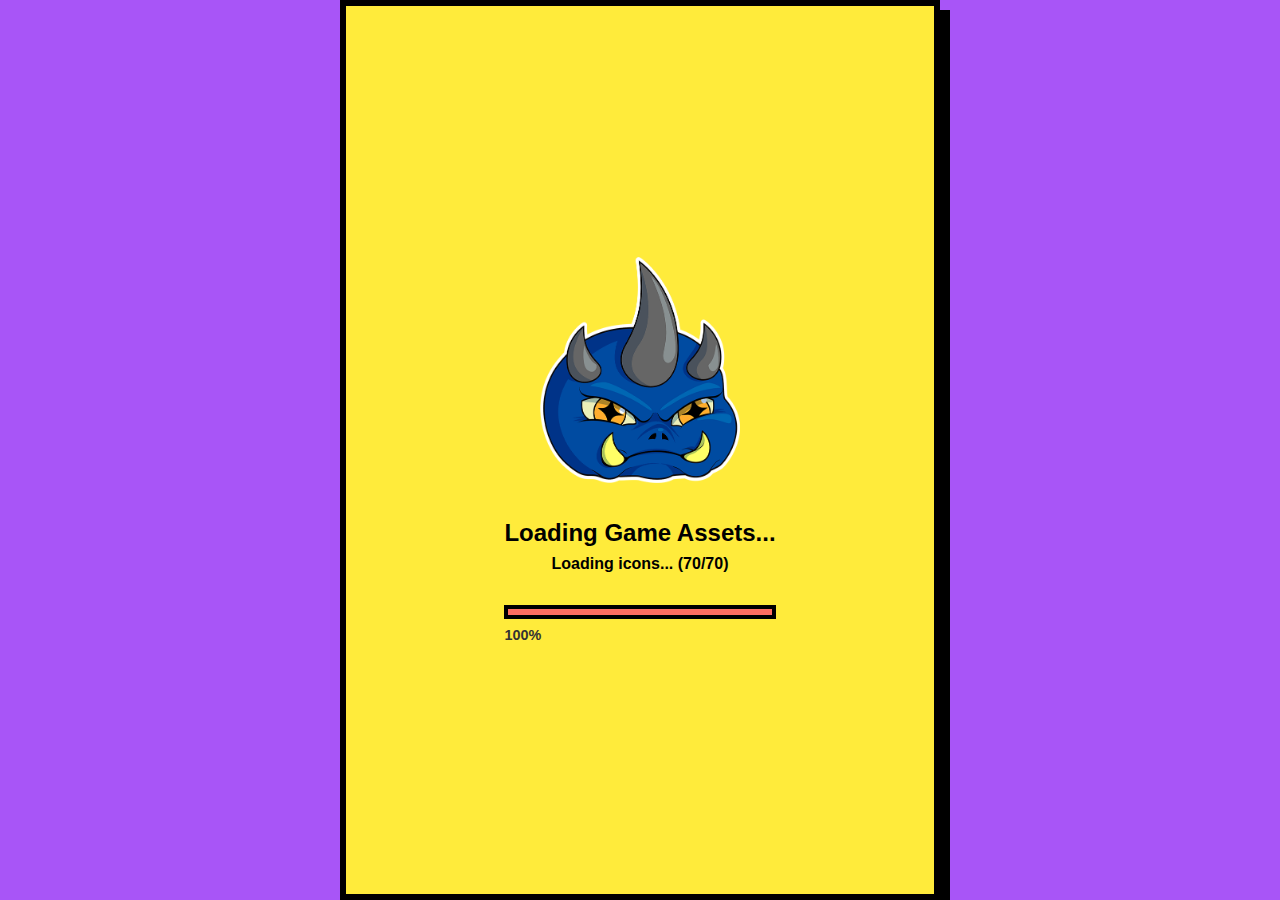
<file: index.html>
<!DOCTYPE html>
<html lang="en">
<head>
    <meta charset="UTF-8">
    <meta name="viewport" content="width=device-width, initial-scale=1.0, maximum-scale=1.0, user-scalable=no, viewport-fit=cover">
    <meta name="mobile-web-app-capable" content="yes">
    <meta name="apple-mobile-web-app-capable" content="yes">
    <meta name="apple-mobile-web-app-status-bar-style" content="black-translucent">
    <meta name="screen-orientation" content="portrait">
    <meta name="x5-orientation" content="portrait">
    <title>emoji king</title>
    <link rel="stylesheet" href="style.css">
</head>
<body>
    <div id="game-container">
        <!-- Screens will be loaded here dynamically -->
    </div>

    <!-- Load order: Config → Screen Loader → Game Logic -->
    <script src="game-config.js"></script>
    <script src="screen-loader.js"></script>
    <script src="game.js"></script>
</body>
</html>
</file>
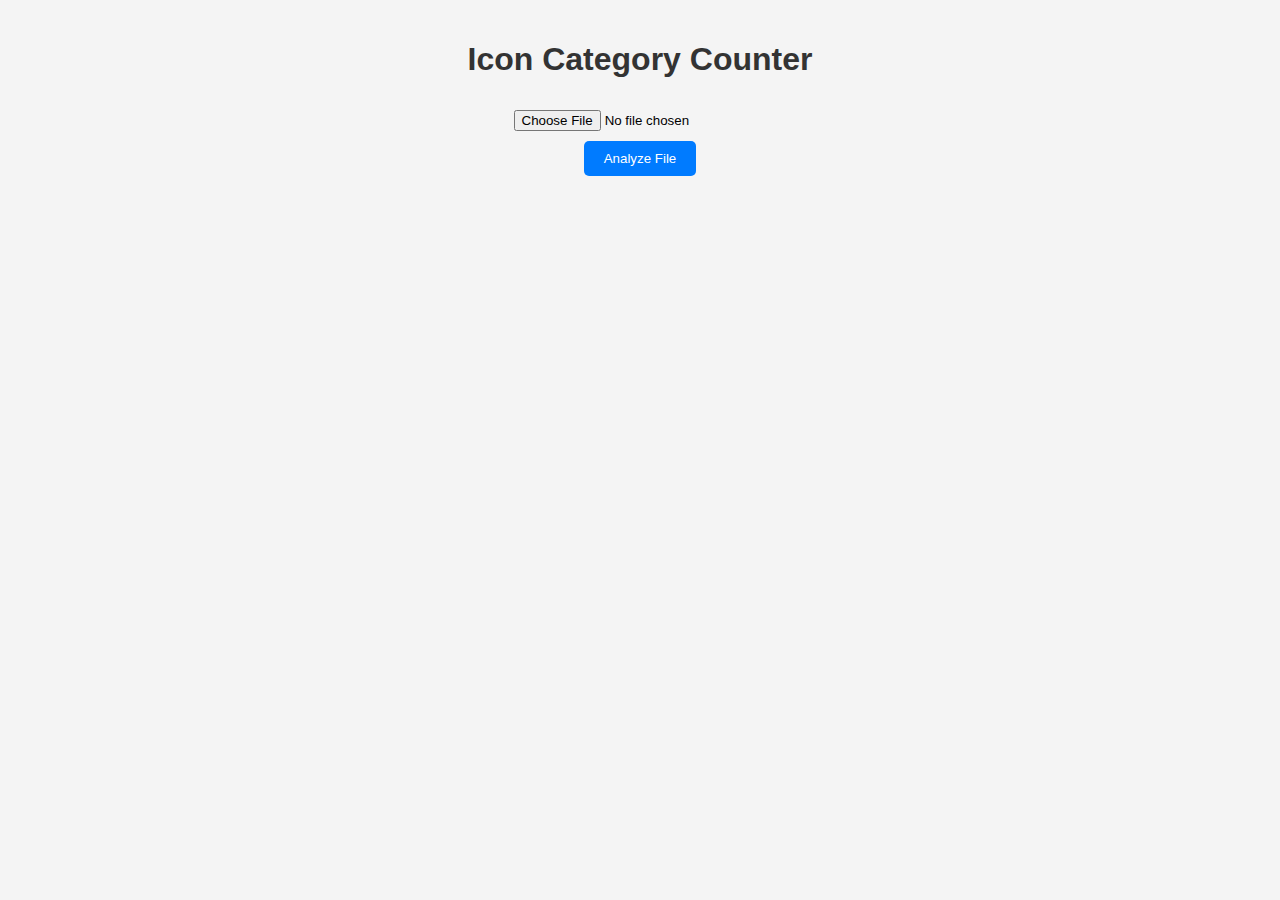
<file: icon-checker.html>
<!DOCTYPE html>
<html lang="en">
  <head>
    <meta charset="UTF-8" />
    <meta name="viewport" content="width=device-width, initial-scale=1.0" />
    <title>Icon Category Counter</title>
    <style>
      body {
        font-family: Arial, sans-serif;
        max-width: 1200px;
        margin: 0 auto;
        padding: 20px;
        background-color: #f4f4f4;
      }
      h1 {
        text-align: center;
        color: #333;
      }
      #upload-section {
        text-align: center;
        margin-bottom: 20px;
      }
      #file-input {
        margin: 10px;
      }
      #analyze-btn {
        padding: 10px 20px;
        background-color: #007bff;
        color: white;
        border: none;
        border-radius: 5px;
        cursor: pointer;
      }
      #analyze-btn:hover {
        background-color: #0056b3;
      }
      #results {
        display: none;
      }
      table {
        width: 100%;
        border-collapse: collapse;
        margin-top: 20px;
        background-color: white;
      }
      th,
      td {
        border: 1px solid #ddd;
        padding: 8px;
        text-align: center;
      }
      th {
        background-color: #007bff;
        color: white;
        cursor: pointer;
        user-select: none;
      }
      th:hover {
        background-color: #0056b3;
      }
      th.sort-asc::after {
        content: " ▲";
      }
      th.sort-desc::after {
        content: " ▼";
      }
      tr:nth-child(even) {
        background-color: #f2f2f2;
      }
      .total-row {
        font-weight: bold;
        background-color: #e9ecef;
      }
      .zero-cell {
        background-color: #f44336 !important; /* Punchy red */
        color: white !important;
        font-weight: bold;
      }
      .low-cell {
        background-color: #ff9800 !important; /* Punchy orange */
        color: white !important;
        font-weight: bold;
      }
      .medium-cell {
        background-color: #2196f3 !important; /* Punchy blue */
        color: white !important;
        font-weight: bold;
      }
      .high-cell {
        background-color: #4caf50 !important; /* Punchy green */
        color: white !important;
        font-weight: bold;
      }
      #error {
        color: red;
        text-align: center;
        margin-top: 10px;
      }
    </style>
  </head>
  <body>
    <h1>Icon Category Counter</h1>
    <div id="upload-section">
      <input type="file" id="file-input" accept=".js" />
      <br />
      <button id="analyze-btn">Analyze File</button>
    </div>
    <div id="error"></div>
    <div id="results">
      <table id="count-table">
        <thead>
          <tr>
            <th data-sort="name">Icon Name</th>
            <th data-sort="id">Icon ID</th>
            <th data-sort="perfect">Perfect</th>
            <th data-sort="correct">Correct</th>
            <th data-sort="neutral">Neutral</th>
            <th data-sort="wrong">Wrong</th>
            <th data-sort="horrible">Horrible</th>
            <th data-sort="total">Total</th>
          </tr>
        </thead>
        <tbody id="table-body"></tbody>
        <tfoot id="table-foot"></tfoot>
      </table>
    </div>

    <script>
      const fileInput = document.getElementById("file-input");
      const analyzeBtn = document.getElementById("analyze-btn");
      const results = document.getElementById("results");
      const errorDiv = document.getElementById("error");
      const tableBody = document.getElementById("table-body");
      const tableFoot = document.getElementById("table-foot");
      const table = document.getElementById("count-table");

      let allIconsData = []; // To store data for sorting

      function getCellClass(value) {
        const num = parseInt(value);
        if (num === 0) return "zero-cell";
        if (num <= 1) return "low-cell";
        if (num <= 3) return "medium-cell";
        return "high-cell";
      }

      function buildTable(allIcons, categoryTotals) {
        tableBody.innerHTML = "";
        allIcons.forEach(({ id, name, total, rowCounts }) => {
          const tr = document.createElement("tr");

          // Icon name td
          const nameTd = document.createElement("td");
          nameTd.textContent = name;
          tr.appendChild(nameTd);

          // Icon ID td
          const idTd = document.createElement("td");
          idTd.textContent = id;
          tr.appendChild(idTd);

          // Category count tds
          ["perfect,correct,neutral,wrong,horrible"].forEach((cat) => {
            const td = document.createElement("td");
            td.textContent = rowCounts[cat];
            td.className = getCellClass(td.textContent);
            tr.appendChild(td);
          });

          // Total td
          const totalTd = document.createElement("td");
          totalTd.textContent = total;
          totalTd.className = getCellClass(total);
          tr.appendChild(totalTd);

          tableBody.appendChild(tr);
        });

        // Totals row
        const totalRow = document.createElement("tr");
        totalRow.className = "total-row";

        // First td colspan 2
        const firstTd = document.createElement("td");
        firstTd.colSpan = 2;
        firstTd.textContent = "Total";
        totalRow.appendChild(firstTd);

        // Category totals tds
        ["perfect,correct,neutral,wrong,horrible"].forEach((cat) => {
          const td = document.createElement("td");
          td.textContent = categoryTotals[cat];
          td.className = getCellClass(td.textContent);
          totalRow.appendChild(td);
        });

        // Grand total td
        const grandTotal = allIcons.reduce((sum, { total }) => sum + total, 0);
        const grandTd = document.createElement("td");
        grandTd.textContent = grandTotal;
        grandTd.className = getCellClass(grandTotal);
        totalRow.appendChild(grandTd);

        tableFoot.innerHTML = "";
        tableFoot.appendChild(totalRow);
      }

      function sortTable(column, direction) {
        allIconsData.sort((a, b) => {
          let valA, valB;
          if (column === "name") {
            valA = a.name.toLowerCase();
            valB = b.name.toLowerCase();
          } else if (column === "id") {
            valA = a.id.toLowerCase();
            valB = b.id.toLowerCase();
          } else if (column === "total") {
            valA = a.total;
            valB = b.total;
          } else {
            valA = a.rowCounts[column];
            valB = b.rowCounts[column];
          }
          if (valA < valB) return direction === "asc" ? -1 : 1;
          if (valA > valB) return direction === "asc" ? 1 : -1;
          return 0;
        });
        buildTable(allIconsData, categoryTotals); // Rebuild with sorted data
      }

      let categoryTotals = {}; // Global for sorting

      // Add sorting event listeners
      table.addEventListener("click", (e) => {
        if (e.target.tagName === "TH" && e.target.dataset.sort) {
          const column = e.target.dataset.sort;
          const currentDir = e.target.classList.contains("sort-asc")
            ? "asc"
            : "desc";
          const newDir = currentDir === "asc" ? "desc" : "asc";

          // Remove sort classes from all th
          Array.from(table.querySelectorAll("th")).forEach((th) => {
            th.classList.remove("sort-asc,sort-desc");
          });

          // Add new class
          e.target.classList.add(`sort-${newDir}`);

          sortTable(column, newDir);
        }
      });

      analyzeBtn.addEventListener("click", () => {
        const file = fileInput.files[0];
        if (!file) {
          showError("Please select a file first.");
          return;
        }

        const reader = new FileReader();
        reader.onload = (e) => {
          try {
            // Use new Function to execute the code and return the needed variables
            const code =
              e.target.result + "\nreturn { GAME_ICONS, GAME_MESSAGES };";
            const result = new Function(code)();

            const { GAME_ICONS, GAME_MESSAGES } = result;

            if (!GAME_MESSAGES || !Array.isArray(GAME_MESSAGES)) {
              throw new Error("GAME_MESSAGES not found or invalid.");
            }
            if (!GAME_ICONS || !Array.isArray(GAME_ICONS)) {
              throw new Error("GAME_ICONS not found or invalid.");
            }

            // Initialize counts for all icons
            const counts = {};
            GAME_ICONS.forEach((icon) => {
              const id = icon.id;
              counts[id] = {
                perfect: 0,
                correct: 0,
                neutral: 0,
                wrong: 0,
                horrible: 0,
                total: 0,
              };
            });

            categoryTotals = {
              perfect: 0,
              correct: 0,
              neutral: 0,
              wrong: 0,
              horrible: 0,
            };

            GAME_MESSAGES.forEach((message) => {
              const categories = [
                "perfectIcons",
                "correctIcons",
                "neutralIcons",
                "wrongIcons",
                "horribleIcons",
              ];
              categories.forEach((cat) => {
                if (message[cat]) {
                  message[cat].forEach((iconId) => {
                    if (counts[iconId]) {
                      // Safety check
                      const catKey = cat.replace("Icons,");
                      counts[iconId][catKey]++;
                      counts[iconId].total++;
                      categoryTotals[catKey]++;
                    }
                  });
                }
              });
            });

            // Prepare data for sorting
            allIconsData = GAME_ICONS.map((icon) => ({
              id: icon.id,
              name: icon.name,
              total: counts[icon.id].total,
              rowCounts: counts[icon.id],
            })).sort((a, b) => a.total - b.total); // Initial sort by total asc

            // Initial build
            buildTable(allIconsData, categoryTotals);

            // Clear sort indicators
            Array.from(table.querySelectorAll("th")).forEach((th) => {
              th.classList.remove("sort-asc,sort-desc");
            });
            // Set initial sort on total desc or something, but for now asc

            results.style.display = "block";
            errorDiv.textContent = "";
          } catch (err) {
            showError(`Error processing file: ${err.message}`);
          }
        };
        reader.readAsText(file);
      });

      function showError(msg) {
        errorDiv.textContent = msg;
        results.style.display = "none";
      }
    </script>
  </body>
</html>
</file>
<file: style.css>
/* ===== CSS VARIABLES - NEOBRUTALISM ===== */
:root {
  /* Viewport height fallback for older browsers */
  --vh: 1vh;

  /* Colors - Bright and bold - VIBRANT */
  --primary-bg: #ffeb3b;
  --secondary-bg: #ff6f61;
  --accent-bg: #a855f7;
  --border-color: #000000;
  --primary-accent: #00ff88;
  --secondary-accent: #00d4ff;
  --success-color: #00ff88;
  --error-color: #ff3366;
  --text-primary: #000000;
  --text-secondary: #000000;
  --text-muted: #333333;

  /* Spacing */
  --spacing-xs: 0.3rem;
  --spacing-sm: 0.5rem;
  --spacing-md: 1rem;
  --spacing-lg: 1.5rem;
  --spacing-xl: 2rem;
  --spacing-2xl: 3rem;

  /* Sizes */
  --border-radius-sm: 0;
  --border-radius-md: 0;
  --border-radius-lg: 0;
  --border-radius-xl: 0;

  /* Shadows - Bold offset shadows */
  --shadow-sm: 5px 5px 0 var(--border-color);
  --shadow-md: 7px 7px 0 var(--border-color);
  --shadow-lg: 10px 10px 0 var(--border-color);
  --glow-primary: none;
  --glow-secondary: none;
  --glow-success: none;

  /* Transitions */
  --transition-fast: 0.1s ease;
  --transition-normal: 0.15s ease;
  --transition-slow: 0.3s ease;
}

/* ===== RESET & BASE ===== */
* {
  margin: 0;
  padding: 0;
  box-sizing: border-box;
  /* Improve touch responsiveness */
  -webkit-tap-highlight-color: transparent;
  -webkit-touch-callout: none;
}

html {
  /* Prevent text size adjustment on orientation change */
  -webkit-text-size-adjust: 100%;
  -ms-text-size-adjust: 100%;
  text-size-adjust: 100%;
  /* Smooth scrolling */
  scroll-behavior: smooth;
  /* Prevent any scrolling */
  overflow: hidden;
  height: 100%;
  width: 100%;
}

body {
  font-family: -apple-system, BlinkMacSystemFont, "Segoe UI", Roboto, "Oxygen",
    "Ubuntu", sans-serif;
  background: #a855f7;
  height: 100vh;
  height: 100dvh; /* Dynamic viewport height for mobile */
  width: 100%;
  margin: 0;
  padding: 0;
  display: flex;
  justify-content: center;
  align-items: center;
  overflow: hidden;
  position: fixed;
  inset: 0;
}

/* ===== LAYOUT ===== */
#game-container {
  width: 100%;
  max-width: 600px;
  height: 100vh;
  height: calc(var(--vh, 1vh) * 100); /* Fallback for older browsers */
  height: 100dvh; /* Dynamic viewport height for mobile browsers */
  max-height: 100vh;
  max-height: calc(var(--vh, 1vh) * 100);
  max-height: 100dvh;
  background: var(--primary-bg);
  position: relative;
  box-shadow: var(--shadow-lg);
  border: 6px solid var(--border-color);
  margin: 0 auto;
  display: flex;
  flex-direction: column;
}

@media (max-width: 600px) {
  #game-container {
    border-left: none;
    border-right: none;
    box-shadow: none;
  }
}

#game-container.shake {
  animation: screenShake 0.5s ease-in-out;
}

#game-container.pulse {
  animation: screenPulse 0.4s ease-out;
}

.screen {
  position: absolute;
  inset: 0;
  background: var(--primary-bg);
  z-index: 10;
  transition: opacity var(--transition-normal),
    transform var(--transition-normal);
  overflow: hidden;
  display: flex;
  flex-direction: column;
}

.screen.hidden {
  opacity: 0;
  pointer-events: none;
  transform: scale(0.95);
}

.screen.no-animate * {
  animation: none !important;
}

.screen-content {
  padding: var(--spacing-xl);
  height: 100%;
  overflow-y: auto;
  flex: 1;
  display: flex;
  flex-direction: column;
}

.screen-content.center {
  display: flex;
  flex-direction: column;
  justify-content: center;
  align-items: center;
  overflow: hidden;
}

/* ===== BUTTONS (DRY) - NEOBRUTALISM ===== */
.big-btn {
  background: var(--secondary-bg);
  border: 5px solid var(--border-color);
  padding: 1.2rem 2.5rem;
  font-size: 1.1rem;
  font-weight: 900;
  color: var(--text-primary);
  border-radius: var(--border-radius-lg);
  cursor: pointer;
  transition: all var(--transition-normal);
  text-transform: uppercase;
  letter-spacing: 1.5px;
  display: flex;
  align-items: center;
  justify-content: center;
  gap: 0.8rem;
  position: relative;
  overflow: hidden;
  box-shadow: var(--shadow-md);
  /* Better touch handling */
  touch-action: manipulation;
  user-select: none;
  -webkit-user-select: none;
}

.big-btn::before {
  content: none;
}

.big-btn.primary {
  background: var(--secondary-bg);
  border-color: var(--border-color);
  box-shadow: var(--shadow-md);
}

.big-btn.primary:hover {
  transform: translate(3px, 3px);
  box-shadow: 5px 5px 0 var(--border-color);
  background: var(--primary-accent);
}

.big-btn.secondary {
  background: var(--secondary-accent);
  border-color: var(--border-color);
}

.big-btn.secondary:hover {
  transform: translate(3px, 3px);
  box-shadow: 5px 5px 0 var(--border-color);
  background: var(--primary-accent);
}

.big-btn:active {
  transform: translate(7px, 7px);
  box-shadow: none;
}

.btn-icon {
  font-size: 1.3rem;
  font-weight: bold;
}

/* ===== TEXT UTILITIES ===== */
.gradient-text {
  color: var(--text-primary);
}

.text-glow {
  text-shadow: none;
}

/* ===== START SCREEN ===== */
.logo-container {
  text-align: center;
  margin-bottom: var(--spacing-2xl);
  animation: fadeInDown 0.6s ease-out;
}

.game-title {
  font-size: 3.5rem;
  font-weight: 900;
  margin-bottom: var(--spacing-sm);
  letter-spacing: 2px;
  color: var(--text-primary);
}

.game-logo-img {
  width: 100%;
  max-width: 300px;
  height: auto;
  margin-bottom: var(--spacing-sm);
  animation: fadeInDown 0.6s ease-out;
}

.game-subtitle {
  font-size: 1.3rem;
  color: var(--text-secondary);
  font-weight: 600;
  letter-spacing: 3px;
  text-transform: uppercase;
}

.start-buttons {
  display: flex;
  flex-direction: column;
  gap: var(--spacing-md);
  margin-bottom: var(--spacing-2xl);
  animation: fadeInUp 0.6s ease-out 0.2s both;
}

.start-stats {
  display: flex;
  gap: var(--spacing-2xl);
  animation: fadeInUp 0.6s ease-out 0.4s both;
}

.stat-item {
  display: flex;
  flex-direction: column;
  align-items: center;
  gap: var(--spacing-sm);
}

.stat-number {
  font-size: 2rem;
  font-weight: 900;
  color: var(--border-color);
  text-shadow: none;
}

.stat-item .stat-label {
  font-size: 0.8rem;
  color: var(--text-muted);
  text-transform: uppercase;
  letter-spacing: 1px;
}

/* ===== MODAL (HOW TO PLAY) - NEOBRUTALISM ===== */
.modal {
  position: fixed;
  inset: 0;
  z-index: 1000;
  display: flex;
  justify-content: center;
  align-items: center;
  transition: opacity var(--transition-normal);
}

.modal.hidden {
  opacity: 0;
  pointer-events: none;
}

.modal-backdrop {
  position: absolute;
  inset: 0;
  background: rgba(0, 24, 88, 0.7);
  backdrop-filter: none;
}

.modal-content {
  position: relative;
  background: var(--primary-bg);
  border: 5px solid var(--border-color);
  border-radius: var(--border-radius-xl);
  padding: 1.5rem;
  max-height: 90vh;
  overflow-y: auto;
  box-shadow: var(--shadow-lg);
  animation: modalSlideIn 0.4s ease-out;
}

.modal-close {
  position: absolute;
  top: var(--spacing-md);
  right: var(--spacing-md);
  background: var(--error-color);
  border: 3px solid var(--border-color);
  font-size: 1.5rem;
  color: var(--border-color);
  cursor: pointer;
  width: 40px;
  height: 40px;
  display: flex;
  align-items: center;
  justify-content: center;
  border-radius: 0;
  transition: all var(--transition-normal);
  font-weight: 900;
  box-shadow: 3px 3px 0 var(--border-color);
}

.modal-close:hover {
  background: var(--error-color);
  color: var(--primary-accent);
  transform: translate(1px, 1px);
  box-shadow: 2px 2px 0 var(--border-color);
}

.modal-title {
  font-size: 2rem;
  color: var(--border-color);
  margin-bottom: var(--spacing-lg);
  text-align: center;
  text-transform: uppercase;
  letter-spacing: 2px;
  font-weight: 900;
}

.instructions {
  margin-bottom: var(--spacing-xl);
}

.instruction-section {
  margin-bottom: var(--spacing-xl);
}

.instruction-section h3 {
  color: var(--border-color);
  font-size: 1.2rem;
  margin-bottom: 0.8rem;
  text-transform: uppercase;
  letter-spacing: 1px;
  font-weight: 900;
}

.instruction-section p {
  color: var(--text-secondary);
  line-height: 1.6;
}

.control-list,
.scoring-list {
  display: flex;
  flex-direction: column;
  gap: 0.8rem;
}

.control-item,
.score-item {
  display: flex;
  justify-content: space-between;
  align-items: center;
  padding: 0.8rem var(--spacing-md);
  background: #ffffff;
  border-radius: var(--border-radius-md);
  border: 4px solid var(--border-color);
}

.control-key {
  background: var(--secondary-accent);
  padding: 0.4rem 0.8rem;
  border-radius: var(--border-radius-sm);
  font-weight: 900;
  color: var(--border-color);
  font-size: 0.9rem;
  border: 3px solid var(--border-color);
}

.score-item.good {
  border-color: var(--success-color);
}
.score-item.neutral {
  border-color: var(--text-muted);
}
.score-item.bad {
  border-color: var(--error-color);
}

.score-value {
  font-weight: bold;
  font-size: 1.1rem;
}

.score-item.good .score-value {
  color: var(--success-color);
}
.score-item.neutral .score-value {
  color: var(--text-muted);
}
.score-item.bad .score-value {
  color: var(--error-color);
}

.bonus-list {
  list-style: none;
  padding-left: 0;
}

.bonus-list li {
  padding: var(--spacing-sm) 0;
  color: var(--text-secondary);
  line-height: 1.6;
}

.bonus-list strong {
  color: var(--primary-accent);
}

/* ===== GAME SCREEN - NEOBRUTALISM ===== */
#game-header {
  background: var(--secondary-accent);
  padding: var(--spacing-md);
  border-bottom: 5px solid var(--border-color);
  box-shadow: none;
  z-index: 10;
}

.stat-group {
  display: grid;
  grid-template-columns: repeat(4, 1fr);
  gap: var(--spacing-sm);
}

.stat {
  display: flex;
  flex-direction: column;
  align-items: center;
}

.stat-label {
  font-size: 0.65rem;
  color: var(--text-muted);
  font-weight: 600;
  letter-spacing: 1px;
}

.stat-value {
  font-size: 1.3rem;
  color: var(--border-color);
  font-weight: 900;
  text-shadow: none;
}

.multiplier {
  text-align: center;
  margin-top: var(--spacing-sm);
  font-size: 1.2rem;
  color: var(--border-color);
  font-weight: 900;
  text-shadow: none;
  animation: pulse 0.5s ease-in-out;
  background: var(--primary-accent);
  padding: 0.3rem 0.8rem;
  border: 4px solid var(--border-color);
  box-shadow: 4px 4px 0 var(--border-color);
  display: inline-block;
}

.multiplier.hidden {
  display: none;
}

#feed-container {
  height: calc(100vh - 220px);
  max-height: calc(100vh - 220px);
  overflow-y: auto;
  position: relative;
  background: var(--primary-bg);
  display: flex;
  flex-direction: column;
  justify-content: flex-end;
}

#feed-container::before {
  content: "";
  position: absolute;
  top: 0;
  left: 0;
  right: 0;
  height: 300px;
  background: linear-gradient(
    to bottom,
    var(--primary-bg) 0%,
    transparent 100%
  );
  pointer-events: none;
  z-index: 15;
}

#feed {
  width: 100%;
  display: flex;
  flex-direction: column;
  padding: var(--spacing-md);
  min-height: min-content;
}

/* Post Timer */
.post-timer {
  position: absolute;
  top: var(--spacing-md);
  left: 50%;
  transform: translateX(-50%);
  display: flex;
  flex-direction: column;
  align-items: center;
  gap: var(--spacing-xs);
  z-index: 20;
  transition: opacity var(--transition-fast);
}

.post-timer.hidden {
  opacity: 0;
  pointer-events: none;
}

.post-timer-bar {
  width: 200px;
  height: 14px;
  background: #ffffff;
  border-radius: 0;
  overflow: hidden;
  border: 4px solid var(--border-color);
  box-shadow: none;
}

.post-timer-fill {
  height: 100%;
  background: var(--primary-accent);
  width: 100%;
  transition: width 0.1s linear;
}

.post-timer-fill.warning {
  background: var(--primary-bg);
}

.post-timer-fill.critical {
  background: var(--error-color);
  animation: pulse 0.5s ease-in-out infinite;
}

.post-timer-text {
  font-size: 0.9rem;
  font-weight: 900;
  color: var(--border-color);
  text-shadow: none;
  min-width: 40px;
  text-align: center;
}

.post-timer-text.warning {
  color: var(--border-color);
  text-shadow: none;
}

.post-timer-text.critical {
  color: var(--error-color);
  animation: pulse 0.5s ease-in-out infinite;
}

.post {
  background: #ffffff;
  margin: var(--spacing-sm) var(--spacing-md);
  padding: var(--spacing-lg) 70px var(--spacing-lg) var(--spacing-lg);
  border-radius: var(--border-radius-lg);
  border: 5px solid var(--border-color);
  box-shadow: var(--shadow-md);
  animation: slideIn var(--transition-normal) ease-out;
  position: relative;
  overflow: hidden;
}

.post.active {
  border-color: var(--border-color);
  box-shadow: var(--shadow-lg);
  background: var(--secondary-accent);
}

.post.correct {
  animation: correctAnim var(--transition-slow) ease-out;
  border-color: var(--border-color);
  background: var(--success-color);
}

.post.incorrect {
  animation: incorrectAnim var(--transition-slow) ease-out;
  border-color: var(--border-color);
  background: var(--error-color);
}

.post.timeout {
  animation: timeoutShake 0.6s ease-in-out;
  border-color: var(--border-color);
  background: var(--error-color);
}

.post.timeout .post-text {
  text-decoration: line-through;
  text-decoration-thickness: 3px;
  text-decoration-color: var(--border-color);
  opacity: 0.7;
}

.post-text {
  font-size: 1.1rem;
  color: var(--text-primary);
  line-height: 1.4;
  text-align: center;
  font-weight: 700;
}

.post-reaction {
  position: absolute;
  top: 50%;
  right: var(--spacing-md);
  transform: translateY(-50%);
  animation: popIn var(--transition-normal)
    cubic-bezier(0.68, -0.55, 0.265, 1.55);
}

.post-reaction img {
  width: 40px;
  height: 40px;
  object-fit: contain;
  image-rendering: crisp-edges;
  image-rendering: pixelated;
}

#reaction-bar {
  background: var(--primary-bg);
  padding: var(--spacing-md);
  display: flex;
  justify-content: space-around;
  gap: var(--spacing-sm);
  border-top: 5px solid var(--border-color);
  box-shadow: none;
}

.emoji-btn {
  background: var(--secondary-bg);
  border: 5px solid var(--border-color);
  border-radius: var(--border-radius-md);
  padding: 0.8rem;
  cursor: pointer;
  transition: all var(--transition-fast);
  flex: 1;
  display: flex;
  flex-direction: column;
  align-items: center;
  gap: var(--spacing-xs);
  box-shadow: 5px 5px 0 var(--border-color);
  /* Better touch handling */
  touch-action: manipulation;
  user-select: none;
  -webkit-user-select: none;
}

.emoji-btn:hover {
  transform: translate(-2px, -2px);
  box-shadow: 8px 8px 0 var(--border-color);
  background: var(--primary-accent);
}

.emoji-btn:active {
  transform: translate(5px, 5px);
  box-shadow: none;
}

.emoji-btn .emoji-img {
  width: 48px;
  height: 48px;
  object-fit: contain;
  image-rendering: pixelated;
}

.emoji-btn .key-hint {
  font-size: 0.7rem;
  color: var(--text-muted);
  font-weight: 600;
}

.feedback {
  position: absolute;
  top: 50%;
  left: 50%;
  transform: translate(-50%, -50%);
  background: var(--secondary-bg);
  color: #ffffff;
  padding: var(--spacing-lg) 2.5rem;
  border-radius: var(--border-radius-xl);
  font-size: 1.5rem;
  font-weight: 900;
  z-index: 50;
  pointer-events: none;
  animation: feedbackPop 1s ease-out;
  border: 4px solid var(--border-color);
  box-shadow: var(--shadow-lg);
  transition: transform 0.3s ease-out;
}

.feedback.hidden {
  display: none;
}

.feedback.positive {
  background: var(--success-color);
  color: #ffffff;
  border-color: var(--border-color);
  box-shadow: var(--shadow-lg);
}

.feedback.negative {
  background: var(--error-color);
  color: #ffffff;
  border-color: var(--border-color);
  box-shadow: var(--shadow-lg);
}

/* ===== PARTICLE EFFECTS ===== */
.particle {
  position: absolute;
  pointer-events: none;
  z-index: 1000;
  animation: particleFloat 1s ease-out forwards;
}

.particle.star {
  color: var(--secondary-accent);
  font-size: 1.5rem;
  text-shadow: 0 0 10px var(--secondary-accent);
}

.particle.sparkle {
  color: var(--primary-accent);
  font-size: 1.2rem;
  text-shadow: 0 0 10px var(--primary-accent);
}

.particle.plus {
  color: var(--success-color);
  font-size: 2rem;
  font-weight: bold;
  text-shadow: 0 0 10px var(--success-color);
}

/* ===== WIN SCREEN - NEOBRUTALISM ===== */
.win-animation {
  text-align: center;
  margin-bottom: var(--spacing-xl);
  animation: fadeInDown 0.6s ease-out;
}

.win-icon {
  font-size: 5rem;
  margin-bottom: var(--spacing-md);
  animation: bounceIn 0.8s ease-out;
}

.win-icon-img {
  width: 5rem;
  height: 5rem;
  object-fit: contain;
  image-rendering: pixelated;
  image-rendering: -moz-crisp-edges;
  image-rendering: crisp-edges;
}

.win-title {
  font-size: 2.5rem;
  font-weight: 900;
  margin-bottom: var(--spacing-sm);
  letter-spacing: 2px;
  color: var(--border-color);
}

.win-message {
  font-size: 1.1rem;
  color: var(--text-secondary);
  font-weight: 700;
}

.win-stats {
  background: var(--secondary-accent);
  border: 5px solid var(--border-color);
  border-radius: var(--border-radius-xl);
  padding: var(--spacing-xl);
  margin-bottom: var(--spacing-xl);
  display: grid;
  grid-template-columns: repeat(2, 1fr);
  gap: var(--spacing-lg);
  animation: fadeInUp 0.6s ease-out 0.2s both;
  box-shadow: var(--shadow-lg);
}

.win-stat-item {
  display: flex;
  flex-direction: column;
  align-items: center;
  gap: var(--spacing-sm);
}

.win-stat-label {
  font-size: 0.8rem;
  color: var(--text-muted);
  text-transform: uppercase;
  letter-spacing: 1px;
  text-align: center;
}

.win-stat-value {
  font-size: 1.8rem;
  font-weight: 900;
  color: var(--border-color);
  text-shadow: none;
}

.win-buttons {
  display: flex;
  flex-direction: column;
  gap: var(--spacing-md);
  animation: fadeInUp 0.6s ease-out 0.4s both;
}

/* ===== LOSS SCREEN - NEOBRUTALISM ===== */
.loss-animation {
  text-align: center;
  margin-bottom: var(--spacing-xl);
  animation: fadeInDown 0.6s ease-out;
}

.loss-icon {
  font-size: 5rem;
  margin-bottom: var(--spacing-md);
  animation: shake 0.8s ease-out;
  filter: grayscale(50%);
}

.loss-title {
  font-size: 2.5rem;
  font-weight: 900;
  margin-bottom: var(--spacing-sm);
  letter-spacing: 2px;
  color: var(--error-color);
}

.loss-message {
  font-size: 1.1rem;
  color: var(--text-secondary);
  font-weight: 700;
}

.loss-stats {
  background: var(--secondary-accent);
  border: 5px solid var(--border-color);
  border-radius: var(--border-radius-xl);
  padding: var(--spacing-xl);
  margin-bottom: var(--spacing-xl);
  display: grid;
  grid-template-columns: repeat(2, 1fr);
  gap: var(--spacing-lg);
  animation: fadeInUp 0.6s ease-out 0.2s both;
  box-shadow: var(--shadow-lg);
}

.loss-stat-item {
  display: flex;
  flex-direction: column;
  align-items: center;
  gap: var(--spacing-sm);
}

.loss-stat-label {
  font-size: 0.8rem;
  color: var(--text-muted);
  text-transform: uppercase;
  letter-spacing: 1px;
  text-align: center;
}

.loss-stat-value {
  font-size: 1.8rem;
  font-weight: 900;
  color: var(--border-color);
  text-shadow: none;
}

.loss-buttons {
  display: flex;
  flex-direction: column;
  gap: var(--spacing-md);
  animation: fadeInUp 0.6s ease-out 0.4s both;
}

/* ===== LOADING SCREEN - NEOBRUTALISM ===== */
.loading-active {
  z-index: 9999 !important;
  opacity: 1 !important;
  pointer-events: all !important;
}

.loading-container {
  display: flex;
  flex-direction: column;
  align-items: center;
  justify-content: center;
  gap: var(--spacing-xl);
  padding: var(--spacing-xl);
}

.logo-display {
  animation: fadeInDown 0.6s ease-out;
}

.company-logo {
  width: 200px;
  height: auto;
  filter: none;
  animation: float 3s ease-in-out infinite;
}

.loading-spinner {
  display: none;
}

.loading-text {
  text-align: center;
}

.loading-title {
  font-size: 1.5rem;
  color: var(--border-color);
  margin-bottom: var(--spacing-sm);
  font-weight: 900;
}

.loading-subtitle {
  font-size: 1rem;
  color: var(--text-secondary);
  font-weight: 700;
}

.progress-container {
  width: 100%;
  max-width: 400px;
}

.progress-bar {
  width: 100%;
  height: 14px;
  background: var(--primary-bg);
  border-radius: 0;
  overflow: hidden;
  margin-bottom: var(--spacing-sm);
  border: 4px solid var(--border-color);
}

.progress-fill {
  height: 100%;
  background: var(--secondary-bg);
  width: 0%;
  transition: width var(--transition-normal);
  box-shadow: none;
}

.progress-text {
  display: flex;
  justify-content: space-between;
  font-size: 0.9rem;
  color: var(--text-muted);
  font-weight: 700;
}

/* ===== ANIMATIONS ===== */
@keyframes fadeInDown {
  from {
    opacity: 0;
    transform: translateY(-30px);
  }
  to {
    opacity: 1;
    transform: translateY(0);
  }
}

@keyframes fadeInUp {
  from {
    opacity: 0;
    transform: translateY(30px);
  }
  to {
    opacity: 1;
    transform: translateY(0);
  }
}

@keyframes bounceIn {
  0% {
    transform: scale(0);
  }
  50% {
    transform: scale(1.2);
  }
  100% {
    transform: scale(1);
  }
}

@keyframes modalSlideIn {
  from {
    transform: scale(0.8);
    opacity: 0;
  }
  to {
    transform: scale(1);
    opacity: 1;
  }
}

@keyframes slideIn {
  from {
    transform: translateY(50px);
    opacity: 0;
  }
  to {
    transform: translateY(0);
    opacity: 1;
  }
}

@keyframes popIn {
  from {
    transform: translateY(-50%) scale(0);
    opacity: 0;
  }
  to {
    transform: translateY(-50%) scale(1);
    opacity: 1;
  }
}

@keyframes correctAnim {
  0%,
  100% {
    transform: scale(1);
  }
  50% {
    transform: scale(1.05);
  }
}

@keyframes incorrectAnim {
  0%,
  100% {
    transform: translateX(0);
  }
  25% {
    transform: translateX(-10px);
  }
  75% {
    transform: translateX(10px);
  }
}

@keyframes timeoutShake {
  0%,
  100% {
    transform: translateX(0) rotate(0deg);
  }
  10%,
  30%,
  50%,
  70%,
  90% {
    transform: translateX(-15px) rotate(-2deg);
  }
  20%,
  40%,
  60%,
  80% {
    transform: translateX(15px) rotate(2deg);
  }
}

@keyframes pulse {
  0%,
  100% {
    transform: scale(1);
  }
  50% {
    transform: scale(1.1);
  }
}

@keyframes feedbackPop {
  0% {
    transform: translate(-50%, -50%) scale(0);
    opacity: 0;
  }
  10% {
    transform: translate(-50%, -50%) scale(1.2);
    opacity: 1;
  }
  90% {
    transform: translate(-50%, -50%) scale(1);
    opacity: 1;
  }
  100% {
    transform: translate(-50%, -50%) scale(0.8);
    opacity: 0;
  }
}

@keyframes float {
  0%,
  100% {
    transform: translateY(0);
  }
  50% {
    transform: translateY(-10px);
  }
}

@keyframes spin {
  to {
    transform: rotate(360deg);
  }
}

@keyframes screenShake {
  0%,
  100% {
    transform: translate(0, 0);
  }
  10%,
  30%,
  50%,
  70%,
  90% {
    transform: translate(-10px, 0);
  }
  20%,
  40%,
  60%,
  80% {
    transform: translate(10px, 0);
  }
}

@keyframes screenPulse {
  0% {
    transform: scale(1);
    filter: brightness(1);
  }
  50% {
    transform: scale(1.02);
    filter: brightness(1.15);
  }
  100% {
    transform: scale(1);
    filter: brightness(1);
  }
}

@keyframes particleFloat {
  0% {
    transform: translate(0, 0) scale(1);
    opacity: 1;
  }
  100% {
    transform: translate(var(--tx), var(--ty)) scale(0);
    opacity: 0;
  }
}

/* ===== RESPONSIVE ===== */

/* Tablets and smaller desktops */
@media (max-width: 768px) {
  :root {
    --spacing-xs: 0.25rem;
    --spacing-sm: 0.4rem;
    --spacing-md: 0.8rem;
    --spacing-lg: 1.2rem;
    --spacing-xl: 1.6rem;
    --spacing-2xl: 2.4rem;
  }

  .game-title {
    font-size: 3rem;
  }

  .game-logo-img {
    max-width: 250px;
  }

  .big-btn {
    padding: 1rem 2rem;
    font-size: 1rem;
  }

  .modal-content {
    max-width: 90%;
    padding: 2rem;
  }
}

/* Mobile devices */
@media (max-width: 600px) {
  body {
    overflow: hidden;
  }

  #game-container {
    max-width: 100%;
    height: 100vh;
    height: 100dvh; /* Dynamic viewport height for mobile browsers */
  }

  .screen-content {
    padding: var(--spacing-lg);
  }

  .game-title {
    font-size: 2.5rem;
    margin-bottom: var(--spacing-xs);
  }

  .game-subtitle {
    font-size: 1rem;
  }

  .game-logo-img {
    max-width: 200px;
  }

  .big-btn {
    padding: 0.9rem 1.5rem;
    font-size: 0.95rem;
    letter-spacing: 1px;
  }

  .btn-icon {
    font-size: 1.1rem;
  }

  .start-stats {
    gap: var(--spacing-lg);
  }

  .stat-number {
    font-size: 1.6rem;
  }

  /* Game screen adjustments */
  #game-header {
    padding: var(--spacing-sm);
  }

  .stat-group {
    gap: var(--spacing-xs);
  }

  .stat-label {
    font-size: 0.6rem;
  }

  .stat-value {
    font-size: 1.1rem;
  }

  .multiplier {
    font-size: 1rem;
    padding: 0.2rem 0.6rem;
    margin-top: 0.3rem;
  }

  #feed-container {
    height: calc(100vh - 200px);
    max-height: calc(100vh - 200px);
  }

  .post {
    margin: var(--spacing-xs) var(--spacing-sm);
    padding: var(--spacing-md) 55px var(--spacing-md) var(--spacing-md);
  }

  .post-text {
    font-size: 1rem;
  }

  .post-reaction img {
    width: 32px;
    height: 32px;
  }

  .post-timer {
    top: var(--spacing-sm);
  }

  .post-timer-bar {
    width: 150px;
    height: 12px;
  }

  .post-timer-text {
    font-size: 0.8rem;
  }

  #reaction-bar {
    padding: var(--spacing-sm);
    gap: var(--spacing-xs);
  }

  .emoji-btn {
    padding: 0.6rem;
    border: 4px solid var(--border-color);
  }

  .emoji-btn .emoji-img {
    width: 36px;
    height: 36px;
  }

  .key-hint {
    font-size: 0.65rem;
  }

  .feedback {
    font-size: 1.2rem;
    padding: var(--spacing-md) 1.5rem;
  }

  /* Win screen */
  .win-icon {
    font-size: 4rem;
  }

  .win-icon-img {
    width: 4rem;
    height: 4rem;
  }

  .win-title {
    font-size: 2rem;
  }

  .win-message {
    font-size: 1rem;
  }

  .win-stats {
    grid-template-columns: 1fr;
    gap: var(--spacing-md);
    padding: var(--spacing-lg);
  }

  .win-stat-label {
    font-size: 0.75rem;
  }

  .win-stat-value {
    font-size: 1.5rem;
  }

  /* Modal adjustments */
  .modal-content {
    max-width: 95%;
    max-height: 90vh;
    padding: 1.5rem;
  }

  .modal-title {
    font-size: 1.5rem;
  }

  .instruction-section h3 {
    font-size: 1rem;
  }

  .control-key {
    padding: 0.3rem 0.6rem;
    font-size: 0.8rem;
  }

  /* Loading screen */
  .company-logo {
    width: 150px;
  }

  .loading-spinner {
    width: 60px;
    height: 60px;
  }

  .loading-title {
    font-size: 1.2rem;
  }

  .loading-subtitle {
    font-size: 0.9rem;
  }
}

/* Very small mobile devices */
@media (max-width: 375px) {
  .game-title {
    font-size: 2rem;
  }

  .game-logo-img {
    max-width: 180px;
  }

  .big-btn {
    padding: 0.8rem 1.2rem;
    font-size: 0.9rem;
  }

  .stat-value {
    font-size: 1rem;
  }

  .emoji-btn .emoji-img {
    width: 32px;
    height: 32px;
  }

  .post-text {
    font-size: 0.95rem;
  }

  #feed-container {
    height: calc(100vh - 190px);
    max-height: calc(100vh - 190px);
  }
}

/* Landscape orientation on mobile */
@media (max-height: 600px) and (orientation: landscape) {
  #game-container {
    height: 100vh;
  }

  #feed-container {
    height: calc(100vh - 180px);
    max-height: calc(100vh - 180px);
  }

  .screen-content {
    padding: var(--spacing-md);
  }

  .game-logo-img {
    max-width: 150px;
  }

  .game-title {
    font-size: 2rem;
  }

  .start-stats {
    margin-bottom: var(--spacing-lg);
  }

  .big-btn {
    padding: 0.7rem 1.5rem;
  }

  .win-stats {
    grid-template-columns: repeat(2, 1fr);
    gap: var(--spacing-sm);
    padding: var(--spacing-md);
  }
}

/* ===== MUTE BUTTON ===== */
.mute-btn {
  background: var(--secondary-accent);
  border: 4px solid var(--border-color);
  border-radius: var(--border-radius-md);
  padding: 0.5rem 0.8rem;
  font-size: 1.5rem;
  cursor: pointer;
  transition: all var(--transition-fast);
  box-shadow: 4px 4px 0 var(--border-color);
  line-height: 1;
  display: flex;
  align-items: center;
  justify-content: center;
  user-select: none;
  -webkit-user-select: none;
  touch-action: manipulation;
}

.mute-btn:hover {
  transform: translate(-2px, -2px);
  box-shadow: 6px 6px 0 var(--border-color);
  background: var(--primary-accent);
}

.mute-btn:active {
  transform: translate(4px, 4px);
  box-shadow: none;
}

@media (max-width: 480px) {
  .mute-btn {
    padding: 0.4rem 0.6rem;
    font-size: 1.2rem;
    border: 3px solid var(--border-color);
  }
}
</file>
